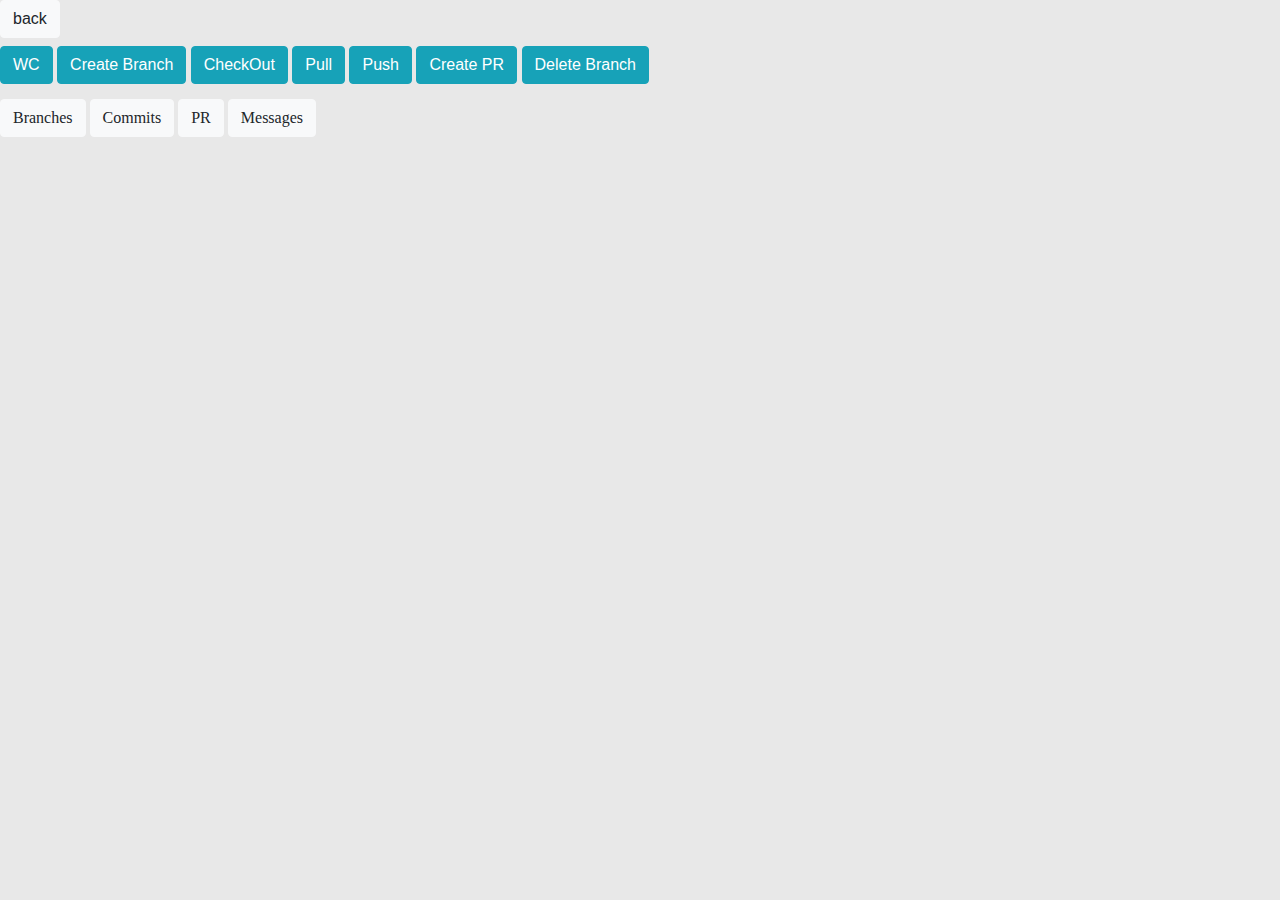
<file: chatWebApp/web/pages/repositoryPage/repositoryPage.html>
<!DOCTYPE html>
<html lang="en">
<head>
    <meta charset="UTF-8">
    <title>repositoryPage</title>
    <link rel="stylesheet" href="https://stackpath.bootstrapcdn.com/bootstrap/4.3.1/css/bootstrap.min.css" integrity="sha384-ggOyR0iXCbMQv3Xipma34MD+dH/1fQ784/j6cY/iJTQUOhcWr7x9JvoRxT2MZw1T" crossorigin="anonymous">
    <script src="../../common/context-path-helper.js"></script>
    <link rel="stylesheet" href="repositoryPage.css">
    <script src="https://ajax.aspnetcdn.com/ajax/jQuery/jquery-3.4.1.min.js"></script>
    <script src="../utils/utils.js"></script>
    <script src="repositoryPage.js"></script>
</head>
<body>

<button type="button" class="btn btn-light" id="back">back</button>

<h1 id="repoName"></h1>

<div id="Bottons">
    <button type="button" class="btn btn-info" id="WC">WC</button>
    <button type="button" class="btn btn-info" id="createBranch">Create Branch</button>
    <button type="button" class="btn btn-info" id="checkOut">CheckOut</button>
    <button type="button" class="btn btn-info" id="pull">Pull</button>
    <button type="button" class="btn btn-info" id="push">Push</button>
    <button type="button" class="btn btn-info" id="PRBtn">Create PR</button>
    <button type="button" class="btn btn-info" id="deleteBranch">Delete Branch</button>

    <div id="ChackOutModal" class="modal">

        <!-- Modal content -->
        <div class="modal-content">
            <span class="close"></span>
            <h5>Branches:</h5>
            <form id="checkOutChoice" enctype="multipart/form-data" method="POST">
                <select id="branchesOptions" name="branches" multiple >
                </select>
                <input type="submit">
            </form>

        </div>

    </div>

    <div id="DeleteModal" class="modal">

        <!-- Modal content -->
        <div class="modal-content">
            <span class="close"></span>
            <h5>Branches:</h5>
            <form id="DeleteChoice" enctype="multipart/form-data" method="POST">
                <select id="DeleteOptions" name="branches" multiple >
                </select>
                <input type="submit">
            </form>

        </div>

    </div>

    <div id="PRModal" class="modal">

        <!-- Modal content -->
        <div class="modal-content">
            <span class="close"></span>

            <form id="PRChoice" enctype="multipart/form-data" method="POST">
                <h5>Target Branches: </h5>
                <select id="PROptions" name="PR" multiple >
                </select>
                <h5>Base Branches: </h5>
                <select id="PRRemoteOptions" name="PR" multiple >
                </select>
                <h5>Message: </h5>
                <input type="text" id="PRMsg" placeholder="Message">
                <input type="submit">
            </form>

        </div>

    </div>

</div>

<div id="Titles" class="view">
    <button type="button" class="btn btn-light" id="branches">Branches</button>
    <button type="button" class="btn btn-light" id="commits">Commits</button>
    <button type="button" class="btn btn-light" id="pr">PR</button>
    <button type="button" class="btn btn-light" id="messages">Messages</button>

    <section class="view">
        <ul id="TitlesList">
        </ul>
    </section>
</div>

<script src="https://cdnjs.cloudflare.com/ajax/libs/popper.js/1.14.7/umd/popper.min.js" integrity="sha384-UO2eT0CpHqdSJQ6hJty5KVphtPhzWj9WO1clHTMGa3JDZwrnQq4sF86dIHNDz0W1" crossorigin="anonymous"></script>
<script src="https://stackpath.bootstrapcdn.com/bootstrap/4.3.1/js/bootstrap.min.js" integrity="sha384-JjSmVgyd0p3pXB1rRibZUAYoIIy6OrQ6VrjIEaFf/nJGzIxFDsf4x0xIM+B07jRM" crossorigin="anonymous"></script>

</body>
</html>
</file>
<file: chatWebApp/web/pages/repositoryPage/repositoryPage.css>
/* The Modal (background) */
.modal {
    display: none; /* Hidden by default */
    position: fixed; /* Stay in place */
    z-index: 1; /* Sit on top */
    padding-top: 100px; /* Location of the box */
    left: 0;
    top: 0;
    width: 20%; /* Full width */
    height: 100%; /* Full height */
    overflow: auto; /* Enable scroll if needed */

}

/* Modal Content */
.modal-content {
    background-color: #fefefe;
    margin: auto;
    padding: 20px;
    border: 1px solid #888;
    width: 80%;
}

/* The Close Button */
.close {
    color: #aaaaaa;
    float: right;
    font-size: 28px;
    font-weight: bold;
    z-index: 0;
}

.close:hover,
.close:focus {
    color: #000;
    text-decoration: none;
    cursor: pointer;
}

.view
{
    margin-top: 15px;
    height:250px;
    width:1270px;
    font:16px/26px Georgia, Garamond, Serif;
}

body
{
    background-color: #E8E8E8;
}

li
{
    font-size: 16px;
}

#branchesOptions
{
    width: 80%;
}

#PROptions
{
    width: 80%;
}

#PRRemoteOptions
{
    width: 80%;
}

#DeleteOptions
{
    width: 80%;
}
</file>
